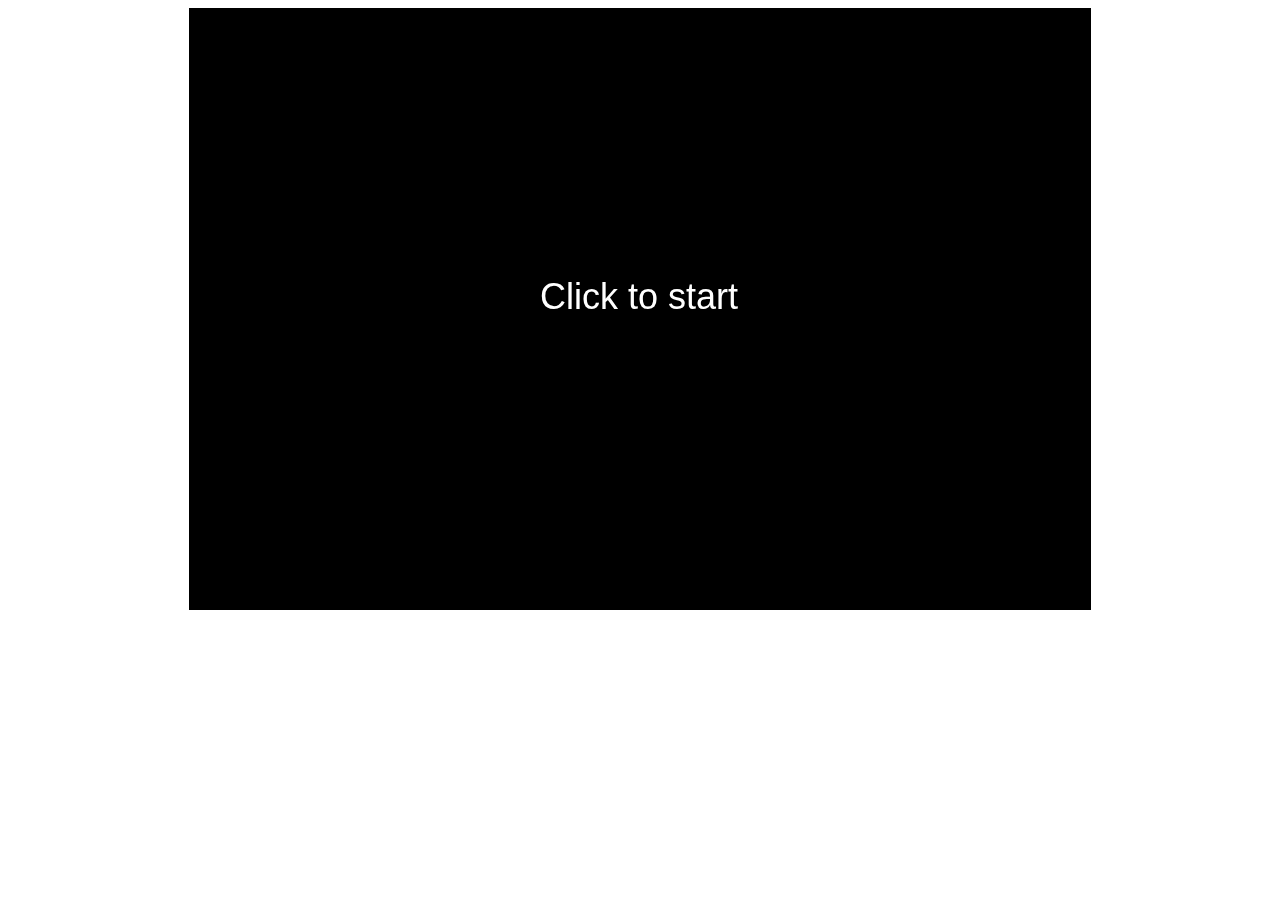
<file: 50 - flappy monster/index.html>
<!DOCTYPE html>
<html>
<head>
  <meta charset="utf-8">
  <title>Flappy Monster Game Project</title>
  <link href="css/style.css" rel="stylesheet" />
</head>
<body>

  <canvas id="flappy-monster-game" width="900" height="600"></canvas>

  <script src="js/util.js"></script>
  <script src="js/canvas-script.js"></script>
  <script src="js/flappy-monster.js"></script>
  <script src="js/monster.js"></script>
  <script src="js/wall-factory.js"></script>
  <script src="js/wall.js"></script>
  <script src="js/game-score.js"></script>
  <script src="js/game-background.js"></script>

</body>
</html>
</file>
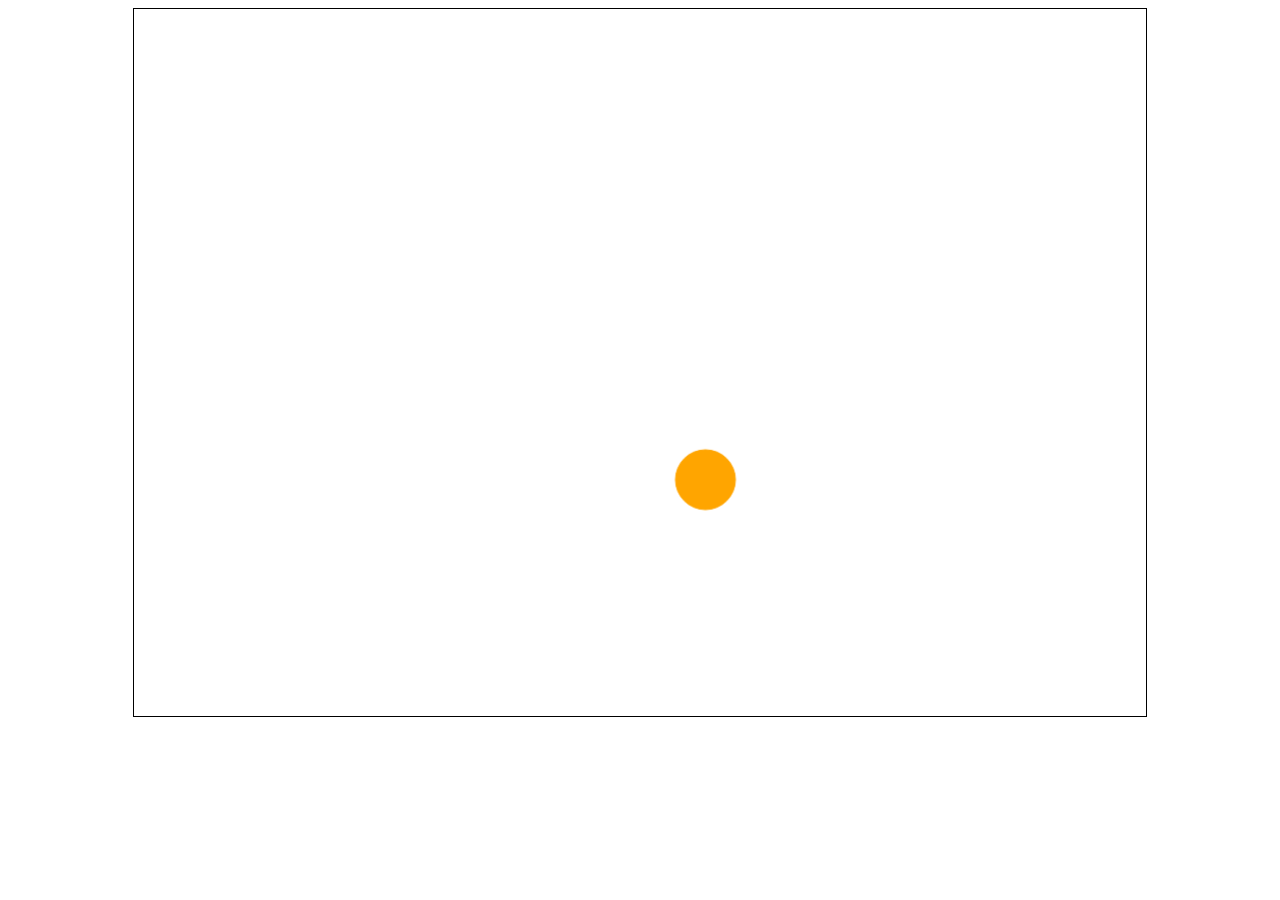
<file: Animations/index.html>
<html>
    <head>
        <meta charset="UTF-8">
        <title>Canvas Animations</title>
        <link href="styles.css" rel="stylesheet"/>
    </head>
    <body>
        <canvas id="animation-canvas"></canvas>
        <script src="canvas-script.js"></script>
    </body>
</html>
</file>
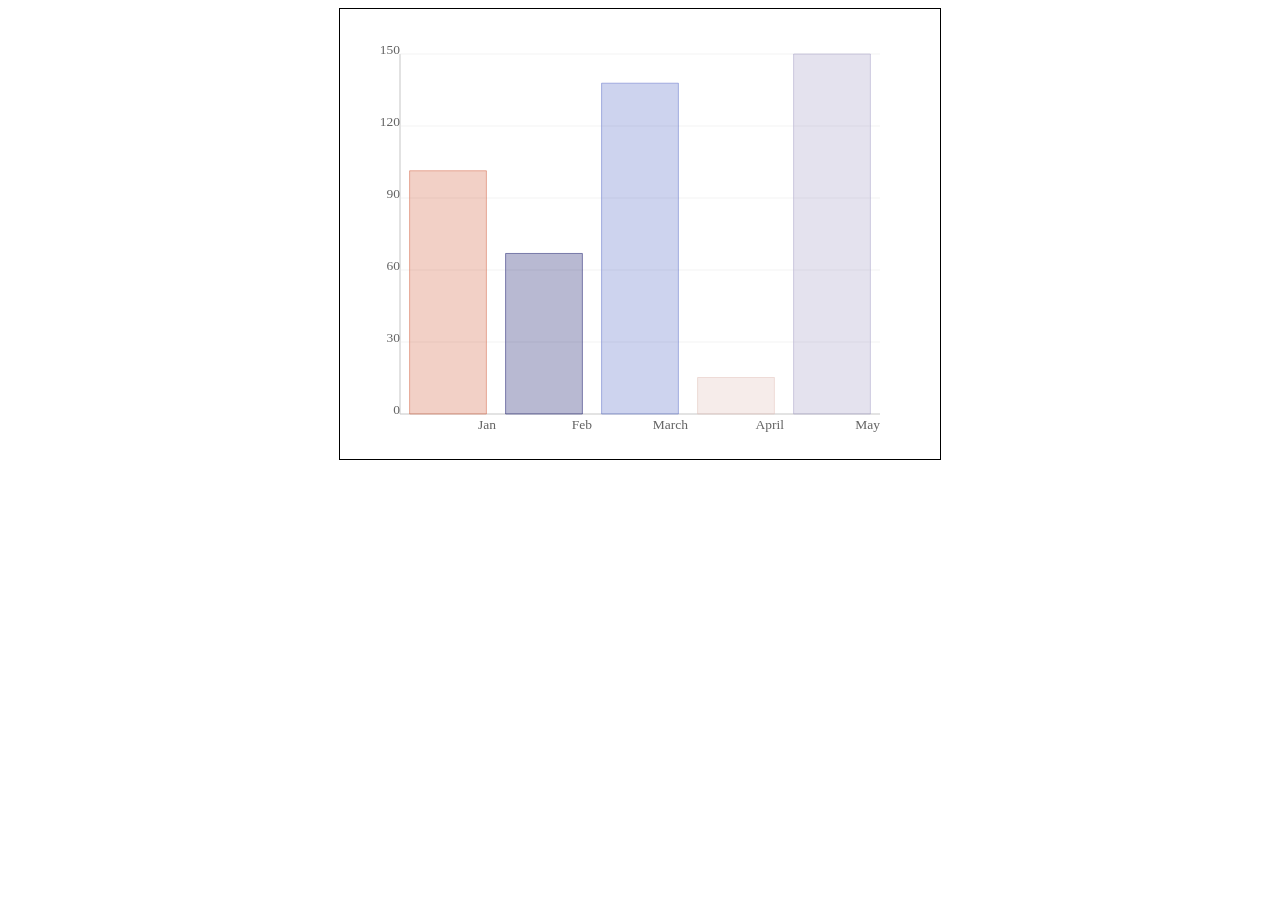
<file: BarChartLib/index.html>
<html>
    <head>
        <meta charset="UTF-8">
        <title>Project: Open Source Bar Chart Library</title>

        <link href="styles.css" rel="stylesheet" />
    </head>
    <body>
        <div id="chart">This will be our bar chart</div>

        <script src="bar.js"></script>
        <script src="canvas-script.js"></script>
    </body>
</html>
</file>
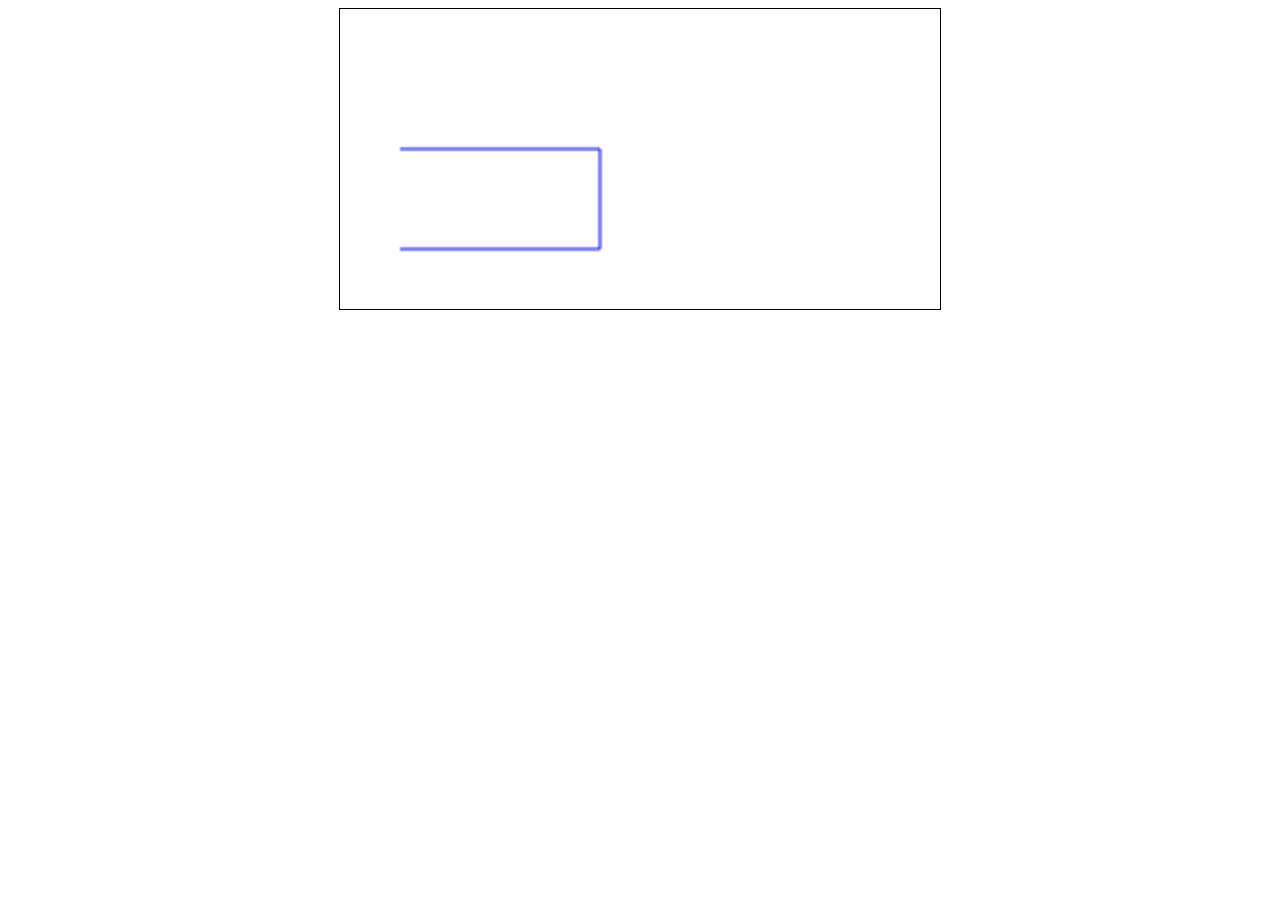
<file: HelloWorld/index.html>
<html>
    <head>
        <meta charset="UTF-8">
        <title>Hello Canvas World</title>
        <link href="styles.css" rel="stylesheet"/>
    </head>
    <body>
        <canvas id="hello-world-canvas"></canvas>
        <script src="canvas-script.js"></script>
    </body>
</html>
</file>
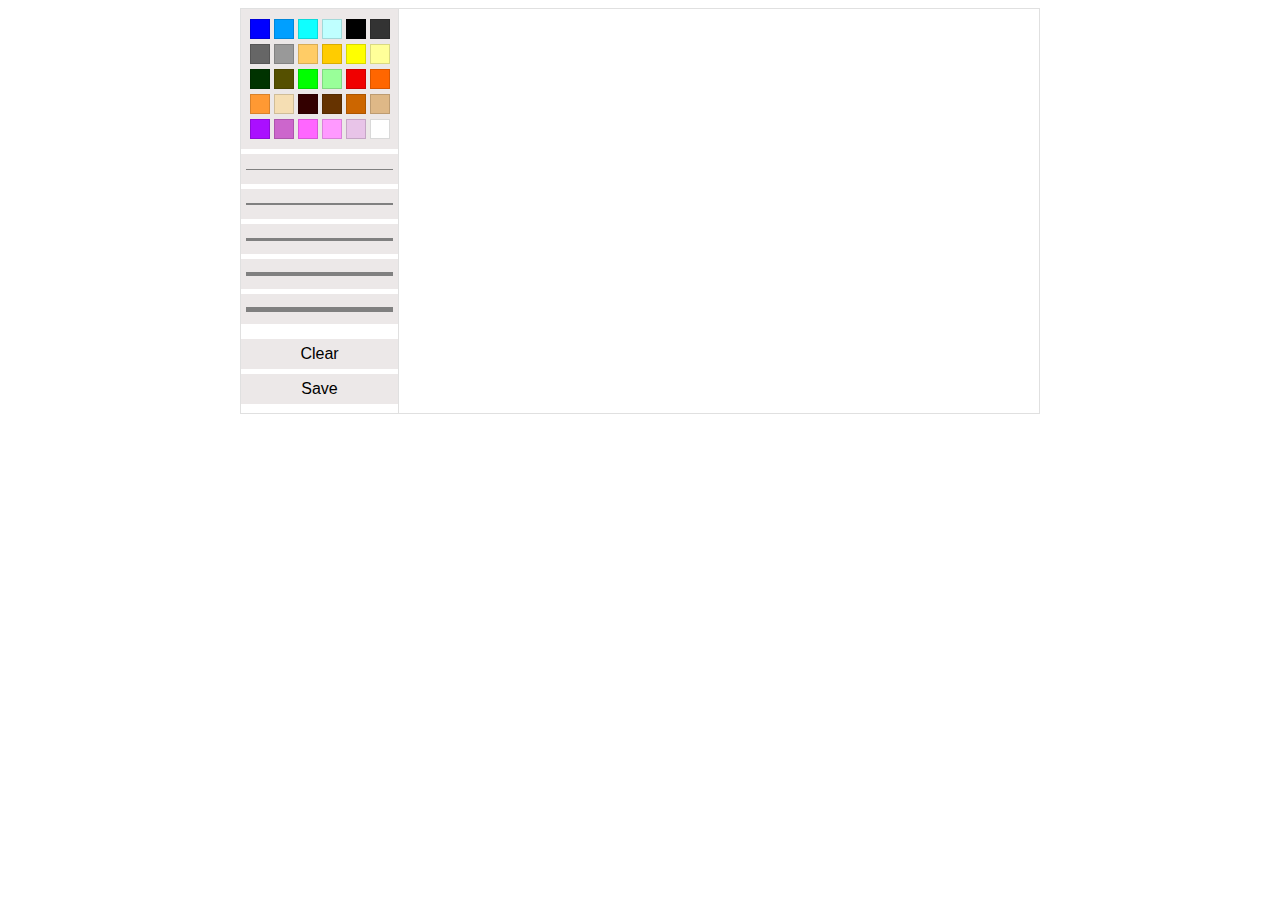
<file: paint/index.html>
<!DOCTYPE html>
<html>
  <head>
    <meta charset="UTF-8">
    <title>Paint Application on Canvas</title>
    <link href="style.css" rel="stylesheet" />
  </head>
  <body>
    <main>
      <div class="left-block">
        <div class="colors">
          <button type="button" value="#0000ff"></button>
          <button type="button" value="#009fff"></button>
          <button type="button" value="#0fffff"></button>
          <button type="button" value="#bfffff"></button>
          <button type="button" value="#000000"></button>
          <button type="button" value="#333333"></button>
          <button type="button" value="#666666"></button>
          <button type="button" value="#999999"></button>
          <button type="button" value="#ffcc66"></button>
          <button type="button" value="#ffcc00"></button>
          <button type="button" value="#ffff00"></button>
          <button type="button" value="#ffff99"></button>
          <button type="button" value="#003300"></button>
          <button type="button" value="#555000"></button>
          <button type="button" value="#00ff00"></button>
          <button type="button" value="#99ff99"></button>
          <button type="button" value="#f00000"></button>
          <button type="button" value="#ff6600"></button>
          <button type="button" value="#ff9933"></button>
          <button type="button" value="#f5deb3"></button>
          <button type="button" value="#330000"></button>
          <button type="button" value="#663300"></button>
          <button type="button" value="#cc6600"></button>
          <button type="button" value="#deb887"></button>
          <button type="button" value="#aa0fff"></button>
          <button type="button" value="#cc66cc"></button>
          <button type="button" value="#ff66ff"></button>
          <button type="button" value="#ff99ff"></button>
          <button type="button" value="#e8c4e8"></button>
          <button type="button" value="#ffffff"></button>
        </div>
        <div class="brushes">
          <button type="button" value="1"></button>
          <button type="button" value="2"></button>
          <button type="button" value="3"></button>
          <button type="button" value="4"></button>
          <button type="button" value="5"></button>
        </div>
        <div class="buttons">
          <button id="clear" type="button">Clear</button>
          <button id="save" type="button">Save</button>
        </div>
      </div>
      <div class="right-block">
        <canvas id="paint-canvas" width="640" height="400"></canvas>
      </div>
    </main>

    <script src="canvas-script.js"></script>
  </body>
</html>
</file>
<file: 50 - flappy monster/css/style.css>
#flappy-monster-game{
  border: 1px solid black;
  display: block;
  width: 900;
  height: 600;
  margin: 0 auto;
}
</file>
<file: Animations/styles.css>
#animation-canvas {
    border: 1px solid black;
    display: block;
    width: 80%;
    height: 80%;
    margin: auto;
    /* image-rendering: pixelated; */
}
</file>
<file: BarChartLib/styles.css>
#chart {
    width: 600px;
    height: 450px;
    margin: 0 auto;
    border: 1px solid #000;
}
</file>
<file: HelloWorld/styles.css>
#hello-world-canvas {
    border: 1px solid black;
    display: block;
    width: 600px;
    height: 300px;
    margin: auto;
}
</file>
<file: paint/style.css>
* {
  box-sizing: border-box;
}

main {
  width: 800px;
  border: 1px solid #e0e0e0;
  margin: 0 auto;
  display: flex;
  flex-grow: 1;
}

.left-block {
  width: 160px;
  border-right: 1px solid #e0e0e0;
}

.colors {
  background-color: #ece8e8;
  text-align: center;
  padding-bottom: 5px;
  padding-top: 10px;
}

.colors button {
  display: inline-block;
  border: 1px solid #00000026;
  border-radius: 0;
  outline: none;
  cursor: pointer;
  width: 20px;
  height: 20px;
  margin-bottom: 5px
}

.colors button:nth-of-type(1) {
  background-color: #0000ff;
}

.colors button:nth-of-type(2) {
  background-color: #009fff;
}

.colors button:nth-of-type(3) {
  background-color: #0fffff;
}

.colors button:nth-of-type(4) {
  background-color: #bfffff;
}

.colors button:nth-of-type(5) {
  background-color: #000000;
}

.colors button:nth-of-type(6) {
  background-color: #333333;
}

.colors button:nth-of-type(7) {
  background-color: #666666;
}

.colors button:nth-of-type(8) {
  background-color: #999999;
}

.colors button:nth-of-type(9) {
  background-color: #ffcc66;
}

.colors button:nth-of-type(10) {
  background-color: #ffcc00;
}

.colors button:nth-of-type(11) {
  background-color: #ffff00;
}

.colors button:nth-of-type(12) {
  background-color: #ffff99;
}

.colors button:nth-of-type(13) {
  background-color: #003300;
}

.colors button:nth-of-type(14) {
  background-color: #555000;
}

.colors button:nth-of-type(15) {
  background-color: #00ff00;
}

.colors button:nth-of-type(16) {
  background-color: #99ff99;
}

.colors button:nth-of-type(17) {
  background-color: #f00000;
}

.colors button:nth-of-type(18) {
  background-color: #ff6600;
}

.colors button:nth-of-type(19) {
  background-color: #ff9933;
}

.colors button:nth-of-type(20) {
  background-color: #f5deb3;
}

.colors button:nth-of-type(21) {
  background-color: #330000;
}

.colors button:nth-of-type(22) {
  background-color: #663300;
}

.colors button:nth-of-type(23) {
  background-color: #cc6600;
}

.colors button:nth-of-type(24) {
  background-color: #deb887;
}

.colors button:nth-of-type(25) {
  background-color: #aa0fff;
}

.colors button:nth-of-type(26) {
  background-color: #cc66cc;
}

.colors button:nth-of-type(27) {
  background-color: #ff66ff;
}

.colors button:nth-of-type(28) {
  background-color: #ff99ff;
}

.colors button:nth-of-type(29) {
  background-color: #e8c4e8;
}

.colors button:nth-of-type(30) {
  background-color: #ffffff;
}

.brushes {
  //background-color: purple;
  padding-top: 5px
}

.brushes button {
  display: block;
  width: 100%;
  border: 0;
  border-radius: 0;
  background-color: #ece8e8;
  margin-bottom: 5px;
  padding: 5px;
  height: 30px;
  outline: none;
  position: relative;
  cursor: pointer;
}

.brushes button:after {
  height: 1px;
  display: block;
  background: #808080;
  content: '';
}

.brushes button:nth-of-type(1):after {
  height: 1px;
}

.brushes button:nth-of-type(2):after {
  height: 2px;
}

.brushes button:nth-of-type(3):after {
  height: 3px;
}

.brushes button:nth-of-type(4):after {
  height: 4px;
}

.brushes button:nth-of-type(5):after {
  height: 5px;
}

.buttons {
  height: 80px;
  padding-top: 10px;
}

.buttons button {
  display: block;
  width: 100%;
  border: 0;
  border-radius: 0;
  background-color: #ece8e8;
  margin-bottom: 5px;
  padding: 5px;
  height: 30px;
  outline: none;
  position: relative;
  cursor: pointer;
  font-size: 16px;
}

.right-block {
  width: 640px;
}

#paint-canvas {
  cursor:crosshair;
}
</file>
